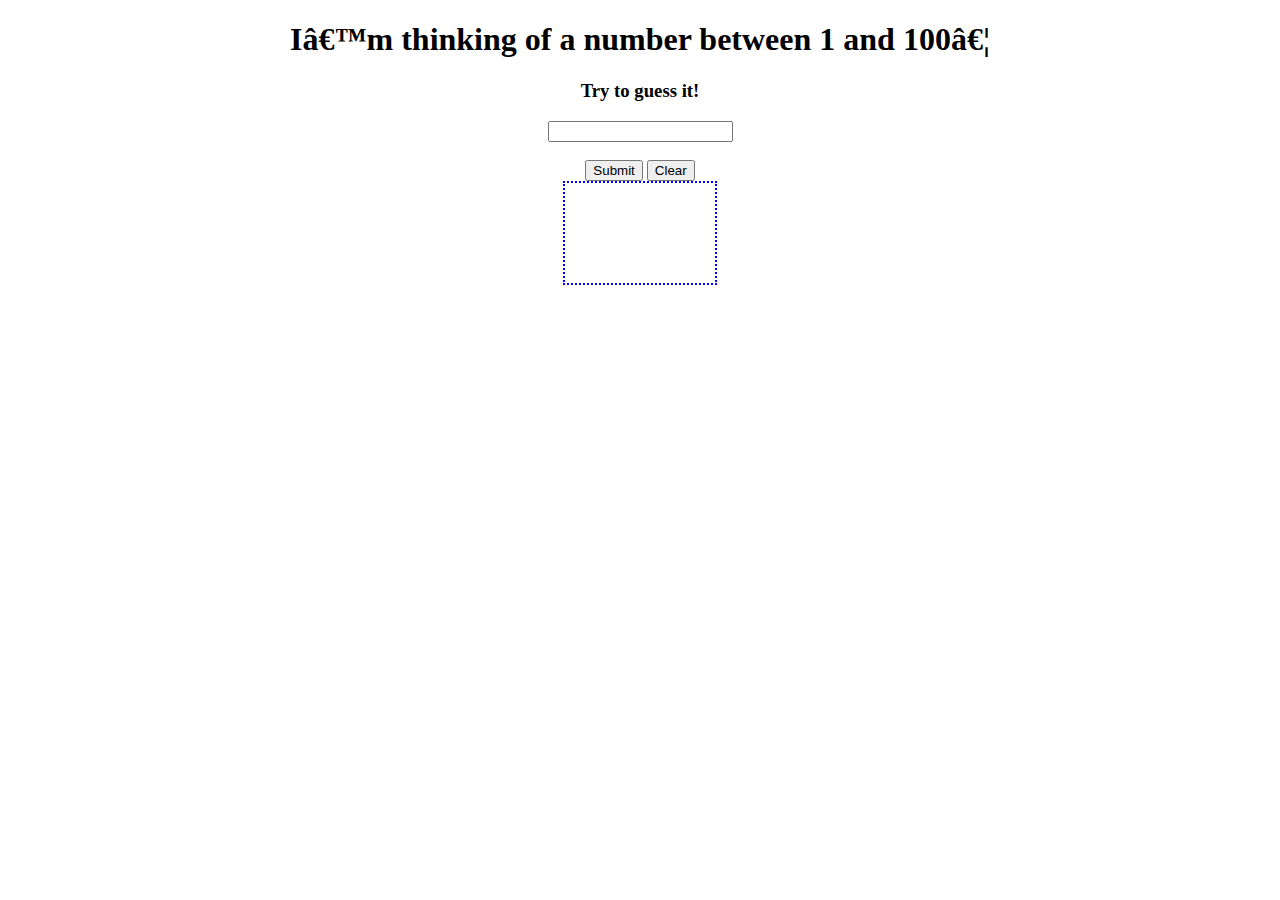
<file: Guess My Number/index.html>
<!DOCTYPE html>
<html>
	<head>
		<title>Guess My Number!</title>
		<meta charset=”UTF-8”>
		<meta name=”content” keywords=””>
		<link rel="stylesheet" type="text/css" href="stylesheet.css">
		<script src="https://ajax.googleapis.com/ajax/libs/jquery/3.2.1/jquery.min.js"></script>
		<script type="text/javascript" src="application.js"></script>
	</head>
	<body>
		<h1>I’m thinking of a number between 1 and 100…</h1>
		<h3>Try to guess it!</h3>
		<form>
			<input name="user-guess">
		</form><br>
		<div id="button-holder">
			<button id="submit">Submit</button>
			<button id="clear">Clear</button>
			<div id='response'></div> 
		</div>
	</body>
</html>
</file>
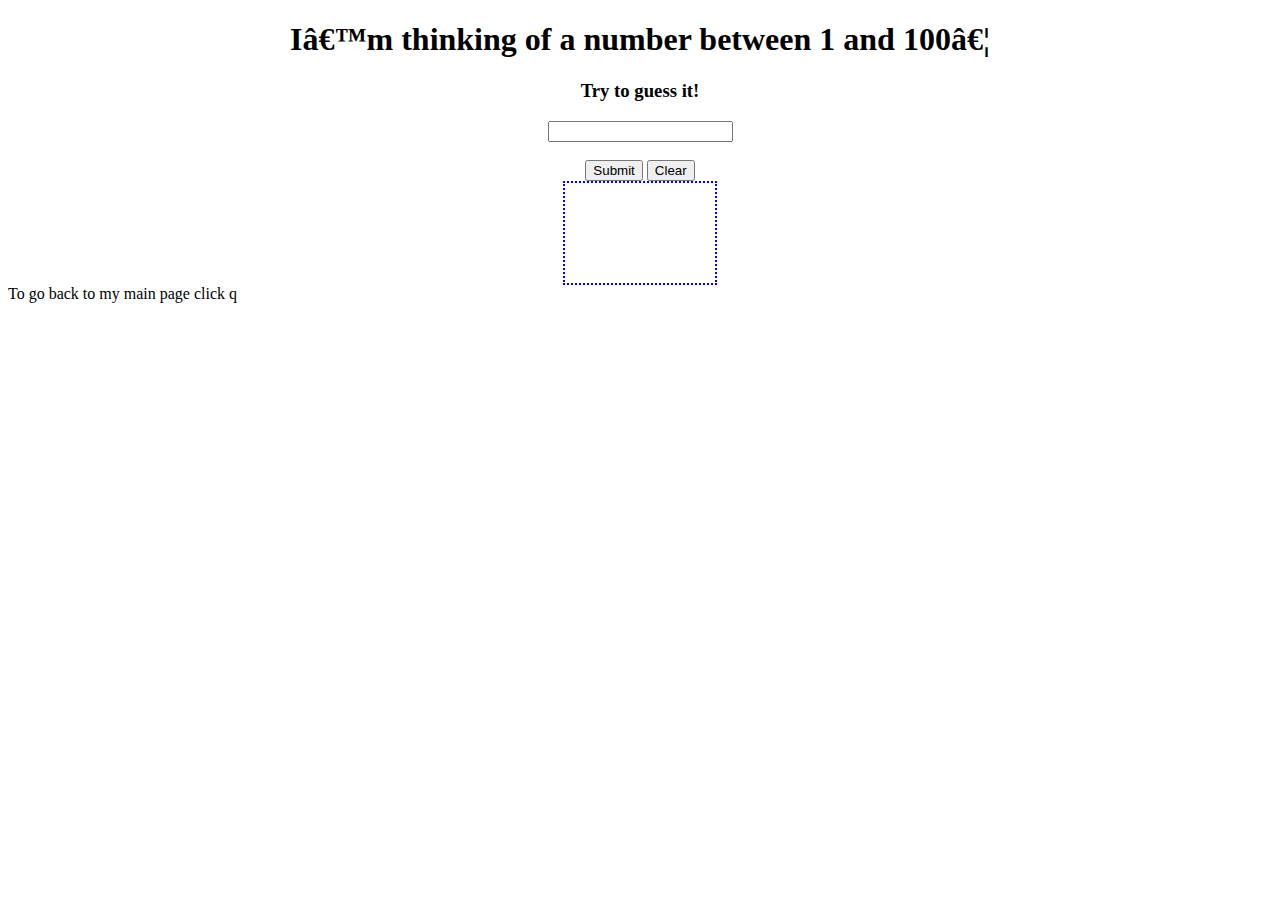
<file: GuessMyNumber/index.html>
<!DOCTYPE html>
<html>
	<head>
		<title>Guess My Number!</title>
		<meta charset=”UTF-8”>
		<meta name=”content” keywords=””>
		<link rel="stylesheet" type="text/css" href="stylesheet.css">
		<script src="https://ajax.googleapis.com/ajax/libs/jquery/3.2.1/jquery.min.js"></script>
		<script type="text/javascript" src="application.js"></script>
	</head>
	<body>
		<h1>I’m thinking of a number between 1 and 100…</h1>
		<h3>Try to guess it!</h3>
		<form>
			<input name="user-guess">
		</form><br>
		<div id="button-holder">
			<button id="submit">Submit</button>
			<button id="clear">Clear</button>
			<div id='response'></div> 
		</div>
		To go back to my main page click	q<a href="http://brandom2716.github.io"> </a>
	</body>
</html>
</file>
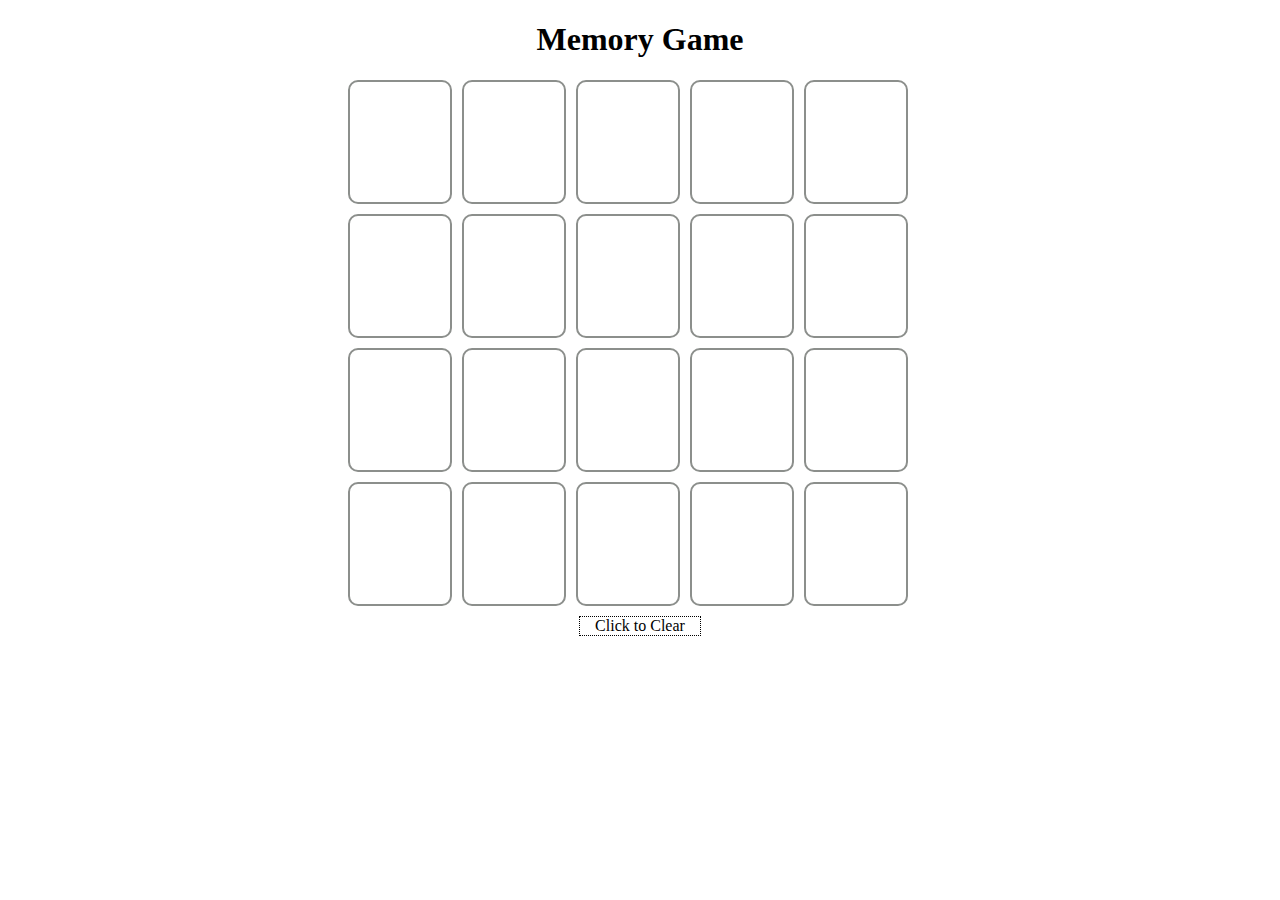
<file: Memory/index.html>
<!DOCTYPE html>
<html>
 <head>
   <title>Memory Game</title>
   <meta charset="UTF-8">
   <link rel="stylesheet" type="text/css" href="stylesheet.css">
   <script src="https://ajax.googleapis.com/ajax/libs/jquery/3.2.1/jquery.min.js"></script>
   <script type="text/javascript" src="application.js"></script>
 </head>
 <body>
   <header>
     <h1>Memory Game</h1>
   </header>
   <div id="card_holder">
     <!-- use Javascript / JQuery to create cards with the class 'card' here-->
   </div>
   <p id="clear">Click to Clear</p>
 </body>
</html>
</file>
<file: Guess My Number/stylesheet.css>
h1, h3, form{
	text-align:center;
}

#button-holder{
	text-align: center;	
}

#response{
	width:150px;
	height: 100px;
	border: 2px dotted blue;
	text-align: center;
	margin-left: auto; margin-right: auto;
}
</file>
<file: GuessMyNumber/stylesheet.css>
h1, h3, form{
	text-align:center;
}

#button-holder{
	text-align: center;	
}

#response{
	width:150px;
	height: 100px;
	border: 2px dotted blue;
	text-align: center;
	margin-left: auto; margin-right: auto;
}
</file>
<file: Memory/stylesheet.css>
h1{
 text-align: center;
}
#card_holder{
 width: 595px;
 margin-left: auto;
 margin-right: auto;
}
.card {
 display: inline-block;
 width: 100px;
 height: 120px;
 border: 2px solid;
 border-radius: 10px;
 border-color: #8C8F8C;
 margin-left: 5px;
 margin-right: 5px;
 margin-bottom: 10px;
}
p {
 text-align: center;
 margin: 0 auto;
 padding-top: 50px;
 opacity: 0;
 width: 80px;
}
#clear {
 opacity: 1;
 width: 120px;
 margin: 0 auto;
 padding-top: 0px;
 border: 1px;
 border-style: dotted;
}
.correct {
 font-weight: bold;
}
</file>
